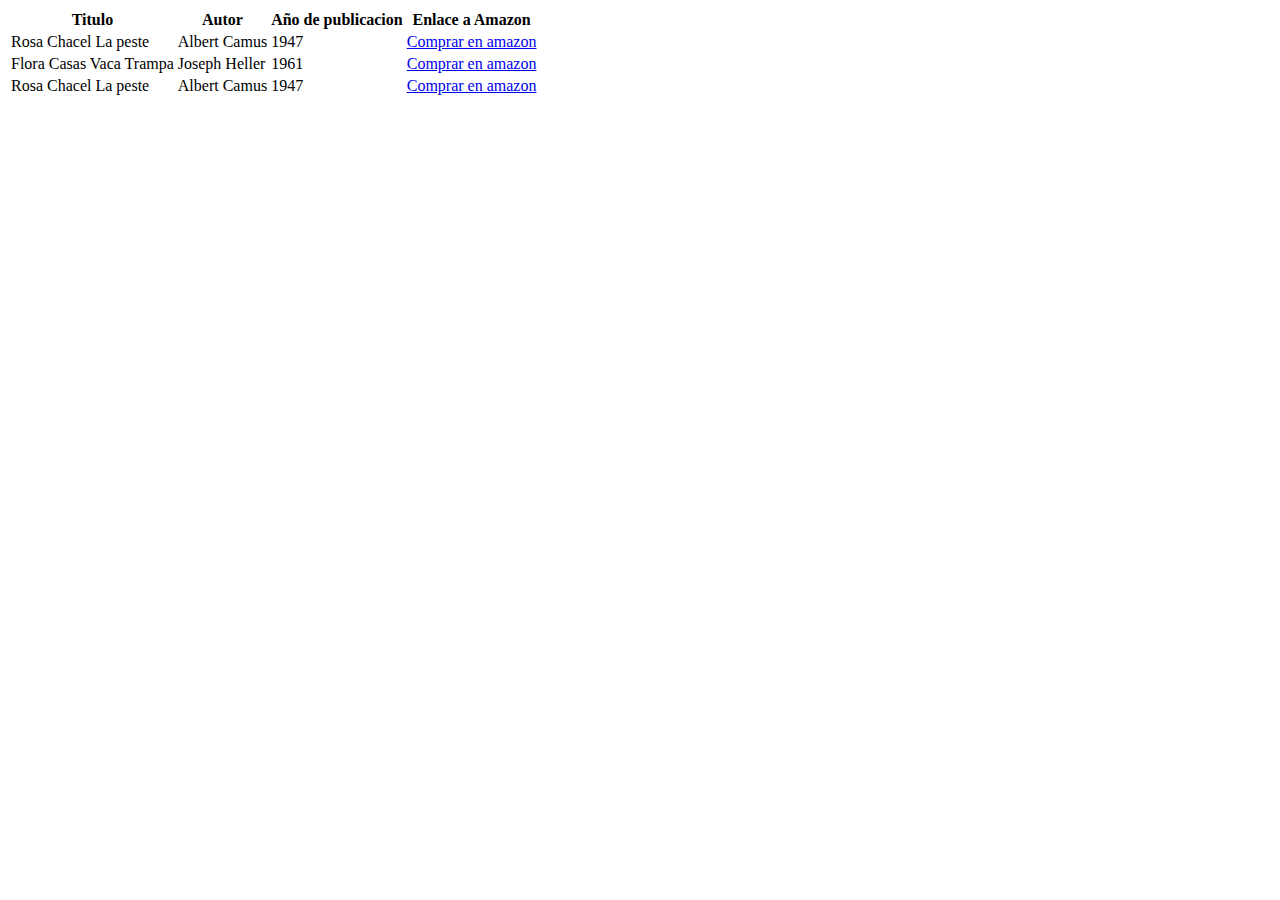
<file: sesion-02-formati-tables/ejercicios/ejercicio 2/index.html>
<!DOCTYPE html>
<html>
    <head>
        <title> "Ejercicio 02/2 - Tablas en HTML"</title>
    </head>
    <body>
        <table>

            <tr>
                <th>Titulo</th>
                <th>Autor</th>
                <th>Año de publicacion</th>
                <th>Enlace a Amazon</th>
            </tr>
            <tr>
                <td> Rosa Chacel La peste </td>
                <td>Albert Camus </td>
                <td>1947</td>
                <td><a href="https://www.amazon.es/dp/8435018814?linkCode=ogi&tag=esquirespain-21&ascsubtag=%5Bartid%7C2119.g.36987397%5Bsrc%7C%5Bch%7C%5Blt%7C%5Bpid%7C8e56f674-3f2a-48ed-b2c2-2686b3b33e76">Comprar en amazon</a></td>
            </tr> 
            <tr>
                <td> Flora Casas Vaca Trampa</td>
                <td>Joseph Heller</td>
                <td> 1961</td>
                <td><a href="https://www.amazon.es/dp/8439735901?linkCode=ogi&tag=esquirespain-21&ascsubtag=%5Bartid%7C2119.g.36987397%5Bsrc%7C%5Bch%7C%5Blt%7C%5Bpid%7C63297c48-b3d5-449b-ba6f-2eda22a6d218">Comprar en amazon</a></td>
            </tr>
            <tr>
                <td>Rosa Chacel La peste</td>
                <td>Albert Camus</td>
                <td> 1947</td>
                <td><a href="https://www.amazon.es/dp/8435018814?linkCode=ogi&tag=esquirespain-21&ascsubtag=%5Bartid%7C2119.g.36987397%5Bsrc%7C%5Bch%7C%5Blt%7C%5Bpid%7C8e56f674-3f2a-48ed-b2c2-2686b3b33e76">Comprar en amazon</a></td>
            </tr>
        </table>
    </body>
</html>
</file>
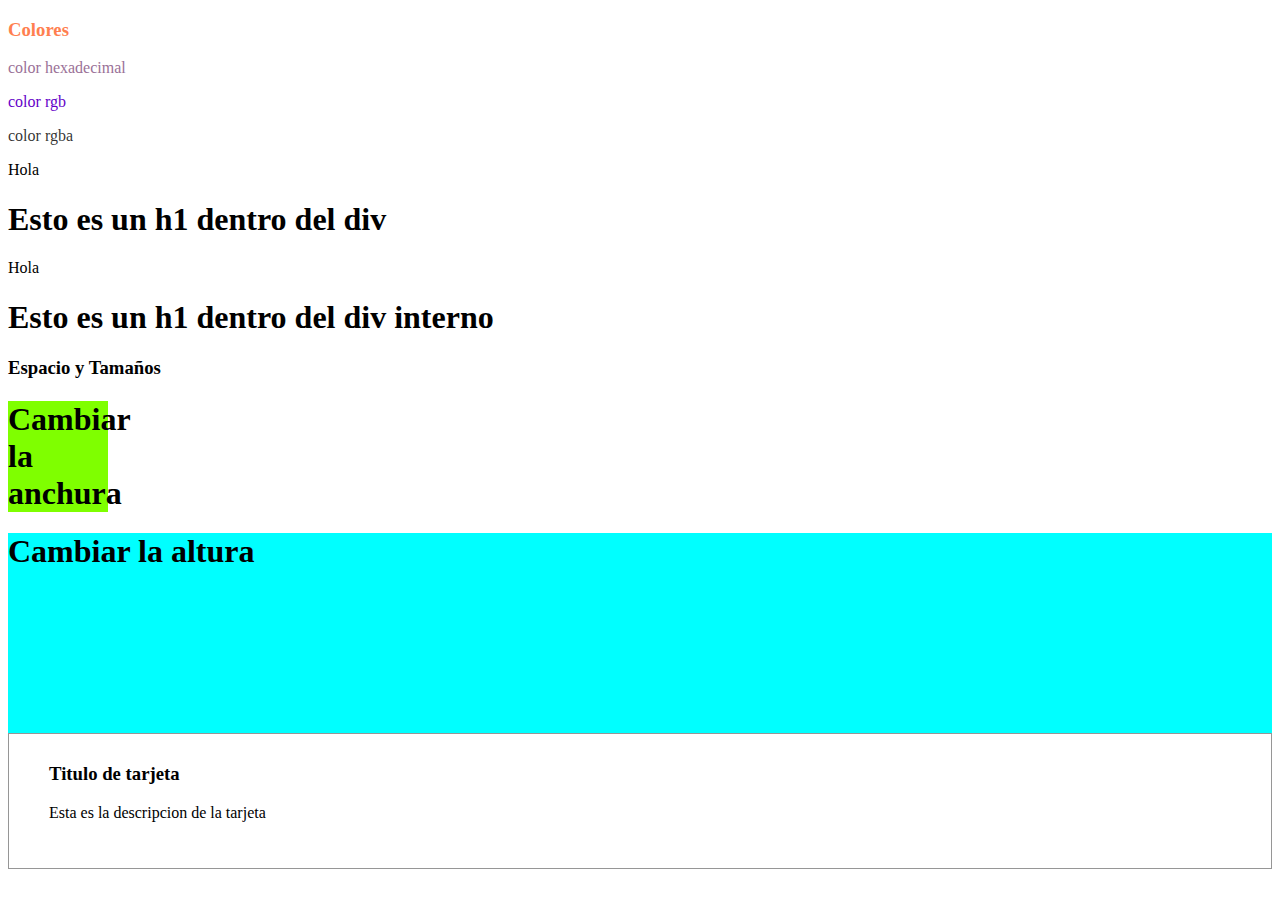
<file: seccion-04/introestilos.html>
<!DOCTYPE html>
<html lang="en">
<head>
    <meta charset="UTF-8">
    <meta name="viewport" content="width=device-width, initial-scale=1.0">
    <title>Intro Estilos</title>
    <link rel="stylesheet" href="introestilos.css">
<body>
    <h3 class="colores">Colores</h3>
    <p class="color-hexadecimal">color hexadecimal</p>
    <p class="color-rgb">color rgb</p>
    <p class="color-rgba">color rgba</p>
    <div class="fondo">
        <p>Hola</p>
        <h1>Esto es un h1 dentro del div</h1>
    </div>
    <div class="fondo-interno">
        <p>Hola</p>
        <h1>Esto es un h1 dentro del div interno</h1>
    </div>
    <h3>Espacio y Tamaños</h3>
    <div class="ancho">
        <h1>Cambiar la anchura</h1>
    </div>
    <div class="alto">
        <h1>Cambiar la altura</h1>
    </div>
    <div class="Tarjeta">
        <h3 class="encabezado">Titulo de tarjeta</h3>
        <p class="descripcion">Esta es la descripcion de la tarjeta</p>
    </div>
</body>
</html>
</file>
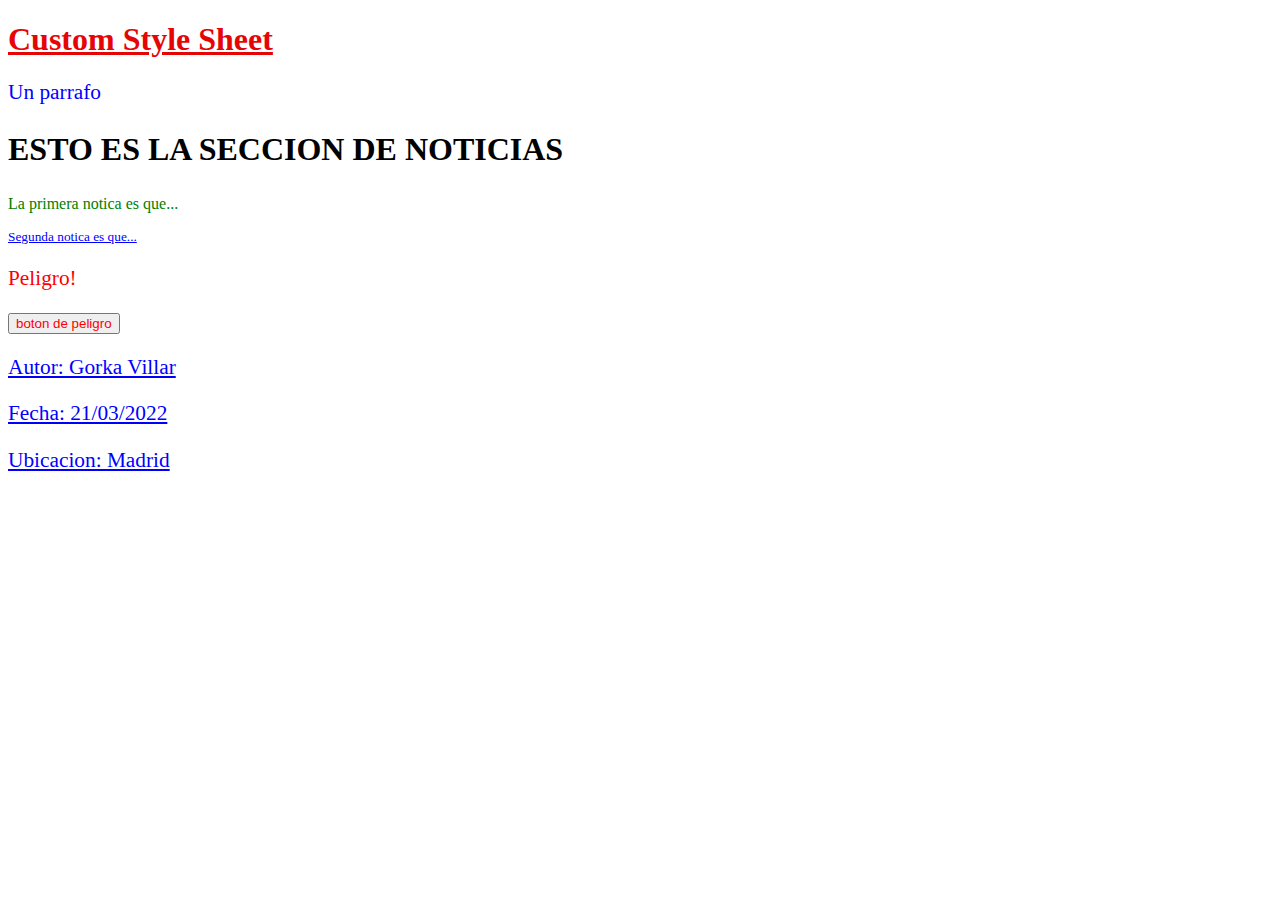
<file: seccion-04/webconcss.html>
<!DOCTYPE html>
<html>
<head>
    <title>Trabajar con CSS</title>
    <link rel="stylesheet" href="estilo.css">
</head>
<body>
    <h1>Custom Style Sheet</h1>
    <p>Un parrafo</p>
    <h2 class="encabezado">Esto es la seccion de noticias</h2>
    <p id="primera-noticia">La primera notica es que...</p>
    <p id="segunda-noticia">Segunda notica es que...</p>
    <p class="warning">Peligro!</p>
    <button class="warning">boton de peligro</button>
    <div>
        <p class="autor">Autor: Gorka Villar</p>
        <p class="fecha">Fecha: 21/03/2022</p>
        <p class="ubicacion">Ubicacion: Madrid</p>
    </div>
</body>
</html>
</file>
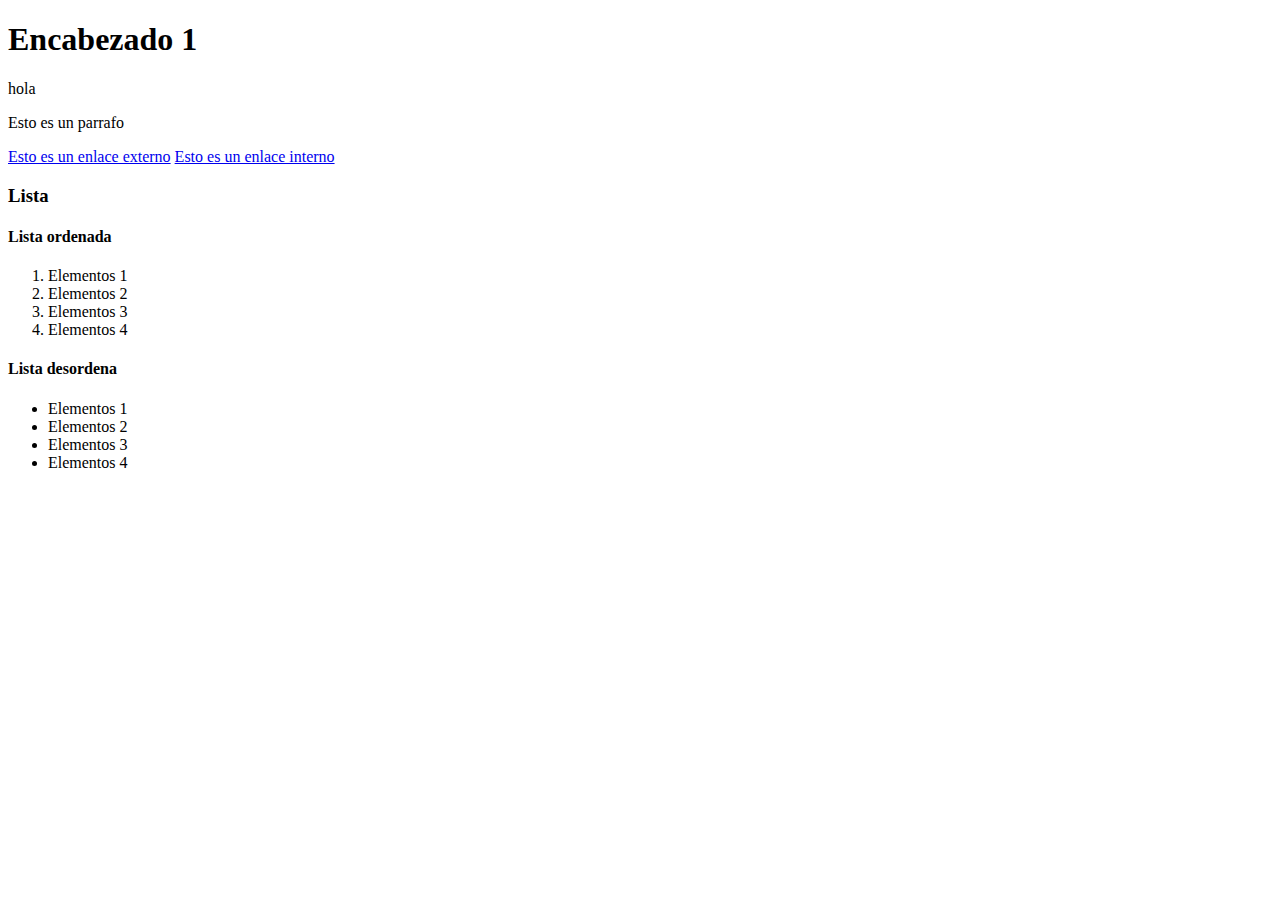
<file: sesion-01/etiquetas-habituales.html>
<!DOCTYPE html>
<html>
    <head>
        <title>Etiqueta habituales</title>
    </head>
    <body>
        <h1>Encabezado 1</h1>
        <!-- <h2>Encabezado 2</h2>
        <h3>Encabezado 3</h3>
        <h4>Encabezado 4</h4>
        <h5>Encabezado 5</h5>
        <h6>Encabezado 6</h6 -->
        <div>
            hola
        </div>
        <p>Esto es un parrafo</p>
        <a href="https://google.com">Esto es un enlace externo</a>
        <a href="mi-primera-pagina-web-html">Esto es un enlace interno</a>
        <div>
            <h3>Lista</h3>
            <div>
                <h4>Lista ordenada</h4><ol>
                    <li>Elementos 1</li>
                    <li>Elementos 2</li>
                    <li>Elementos 3</li>
                    <li>Elementos 4</li>
                </ol>
            </div>
            <h4>Lista desordena</h4>
            <ul>
                <li>Elementos 1</li>
                <li>Elementos 2</li>
                <li>Elementos 3</li>
                <li>Elementos 4</li>
            </ul>
        </div>
    </body>
</html>
</file>
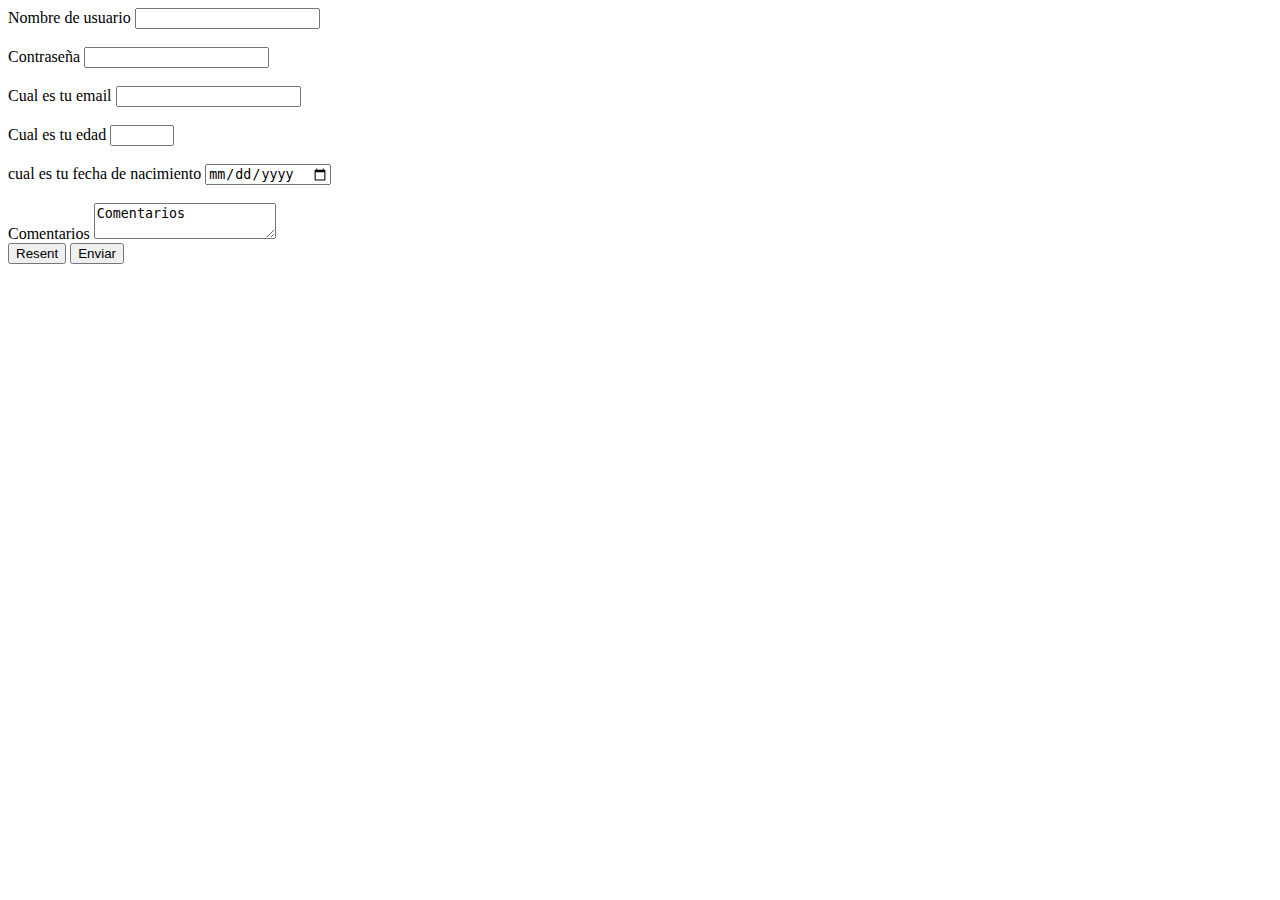
<file: sesion-02-formati-tables/formularios.html>
<!DOCTYPE html>
<html>
  <head>
    <title>Fomularios</title>
  </head>
  <body>
    <form action="resultados.html" method="GET">
      <div>
        <label for="nombreusuario">Nombre de usuario </label>
        <input type="text" name="nombreusuario" id="nombreusuario" required />
      </div>
      <br>
      <div>
        <label for="password">Contraseña</label>
        <input type="password" name="password" id="password" required />
      </div>
      <br>
      <div>
        <label for="email">Cual es tu email</label>
        <input type="email" name="email" id="email" />
      </div>
      <br>
      <div>
        <label for="edad">Cual es tu edad</label>
        <input type="number" name="edad" id="edad" min="0" max="200" step="5" />
      </div>
      <br>
      <div>
        <label for="nacimiento">cual es tu fecha de nacimiento</label>
        <input type="date" name="nacimiento" id="nacimiento"  />
      </div>
      <br>
      <div>
        <label for="comentarios">Comentarios</label>
        <textarea name="comentarios" id="comentarios">Comentarios</textarea>
      </div>
      <button type="reset">Resent</button>
      <button>Enviar</button>
    </form>
  </body>
</html>
</file>
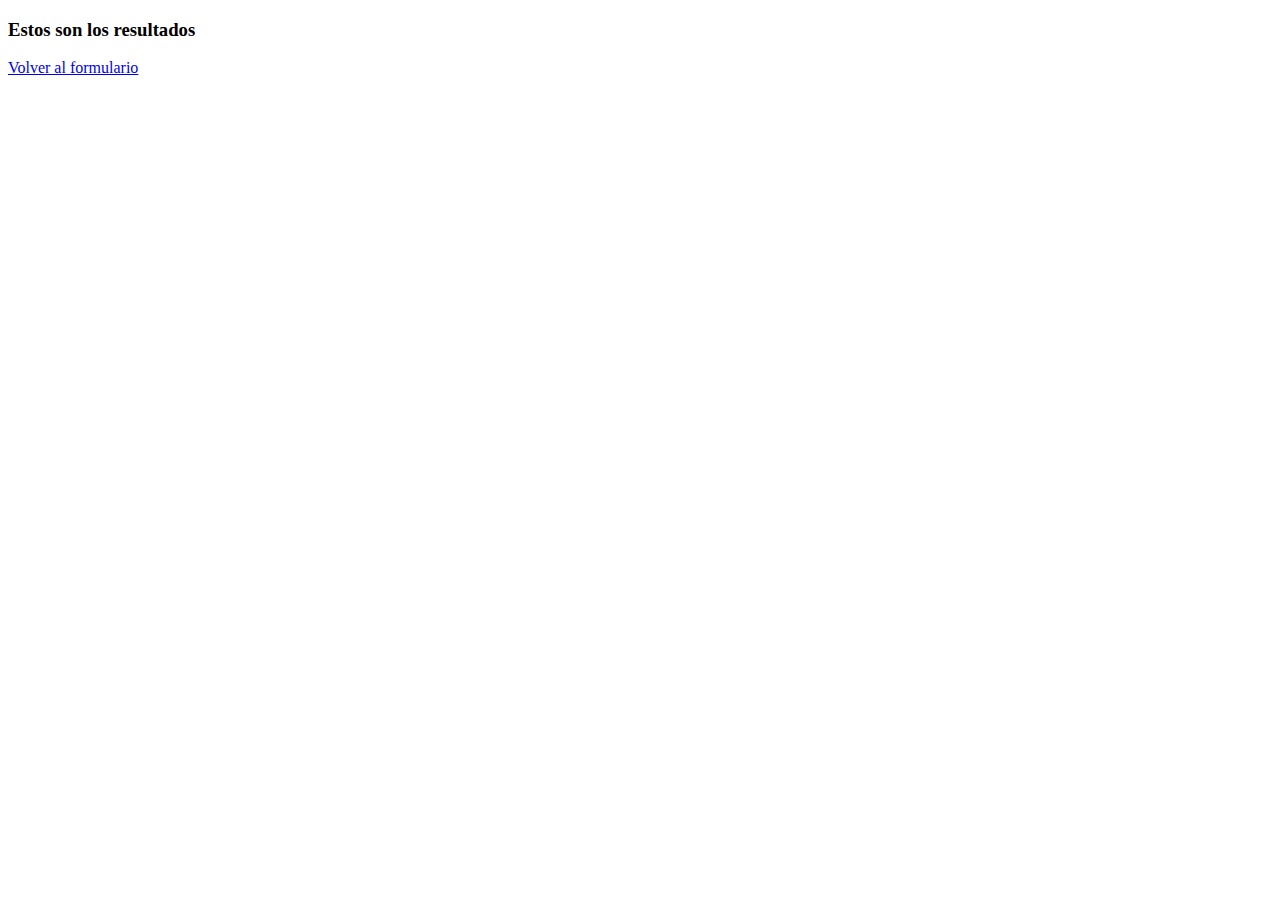
<file: sesion-02-formati-tables/resultados.html>
<!DOCTYPE html>
<html>
    <head>
        <title>Resultados</title>
    </head>
    <body>
    <h3>Estos son los resultados</h3>
    <div id="resultados"></div>
    <a href="/sesion-02-formati-tables/formularios.html">Volver al formulario</a>
    </body>
    <script>
        const resDiv = document.getElementById("resultados")
        new URLSearchParams(window.location.search).forEach((val, name ) => {
        resDiv.append(`${name}: ${val}`)
        resDiv.append(document.createElement('br'))
        })
    </script>
</html>
</file>
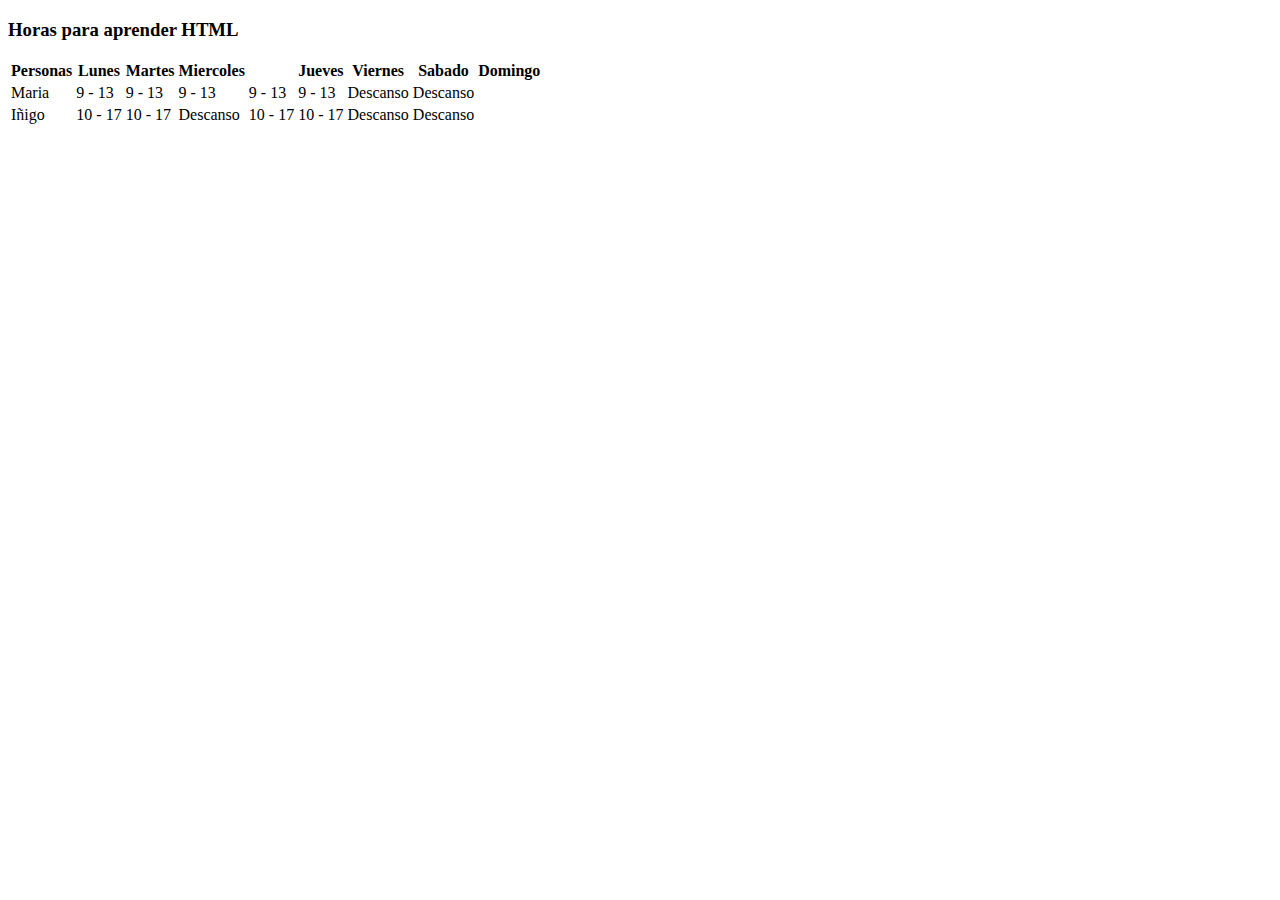
<file: sesion-02-formati-tables/tablas.html>
<!DOCTYPE html>
<html>
    <head>
        <title>Tablas en HTML</title>
    </head>
    <body>
        <h3>Horas para aprender HTML</h3>
        <table>
            <tr>
                <th>Personas</th>
                <th>Lunes</th>
                <th>Martes</th>
                <th>Miercoles<th>
                <th>Jueves</th>
                <th>Viernes</th>
                <th>Sabado</th>
                <th>Domingo</th>
            </tr>
            <tr>
                <td>Maria</td>
                <td>9 - 13</td>
                <td>9 - 13</td>
                <td>9 - 13</td>
                <td>9 - 13</td>
                <td>9 - 13</td>
                <td>Descanso</td>
                <td>Descanso</td>
            </tr>
            <tr>
                <td>Iñigo</td>
                <td>10 - 17</td>
                <td>10 - 17</td>
                <td>Descanso</td>
                <td>10 - 17</td>
                <td>10 - 17</td>
                <td>Descanso</td>
                <td>Descanso</td>
            </tr
        </table>
    </body>
</html>
</file>
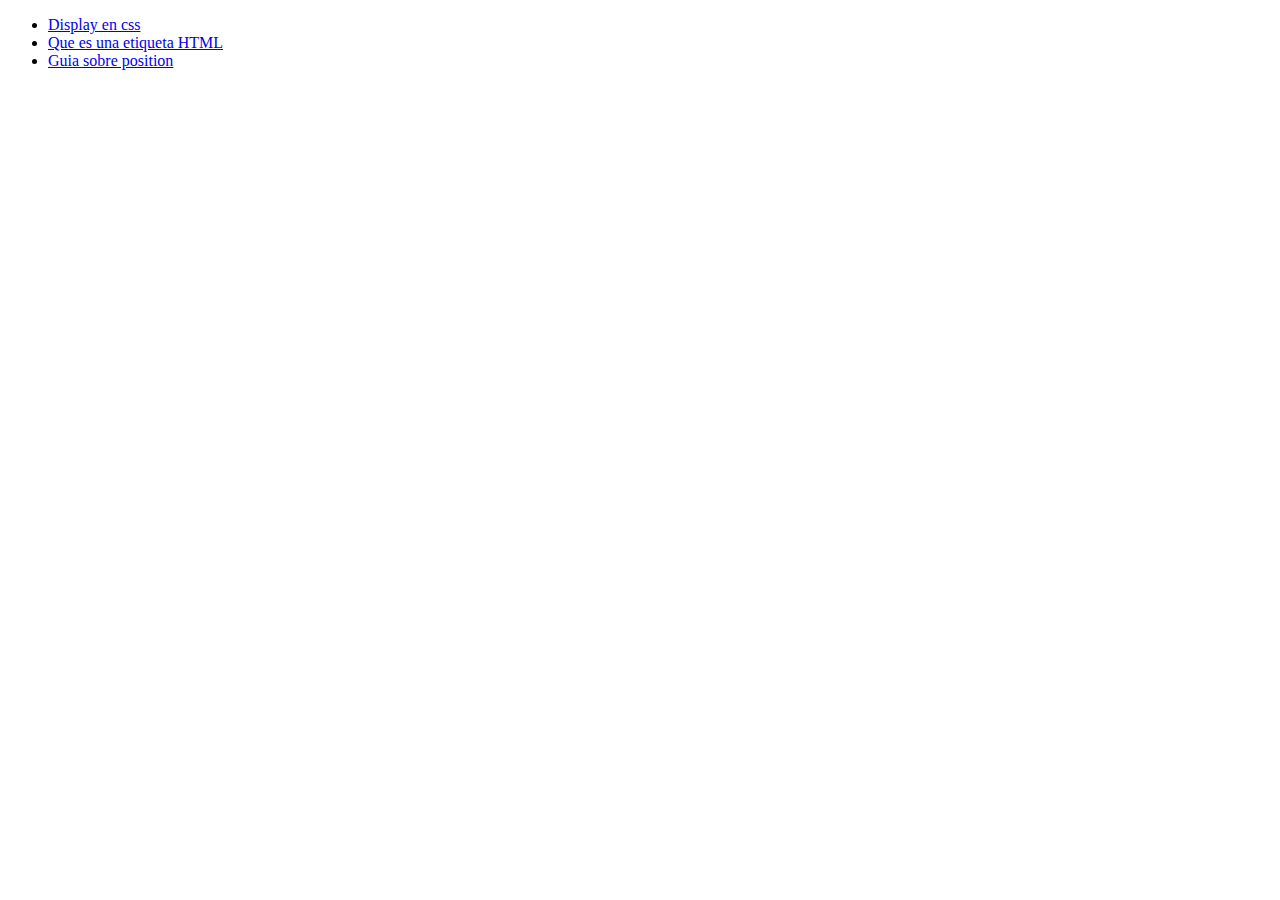
<file: sesion-01/ejercicio-1-HTML - Copy/resto2/ejercicio1-reto-2.html>
<!DOCTYPE html>
<html>
    <head>
        <title>"Ejerccio de introduccion a HTML OpenBootcamp"</title>
    </head>
    <body>
        <!-- <h1>estes es mi primer comentario de dos lineas</h1> -->
        <!-- <h2>aprediendo a documentar mi codigo con OpenBootcamp</h2> -->
        <ul>
            <li> <a href="https://www.youtube.com/watch?v=rJp3IWsk_os" target=”_blank”>Display en css </a></li>
            <li> <a href="https://www.iebschool.com/blog/que-es-etiqueta-html-analitica-usabilidad/ ">Que es una etiqueta HTML</a></li>
            <li> <a href="https://www.youtube.com/watch?v=BVIdzytAtkg ">Guia sobre position</a></li>
        </ul>
    </body>
</html>
</file>
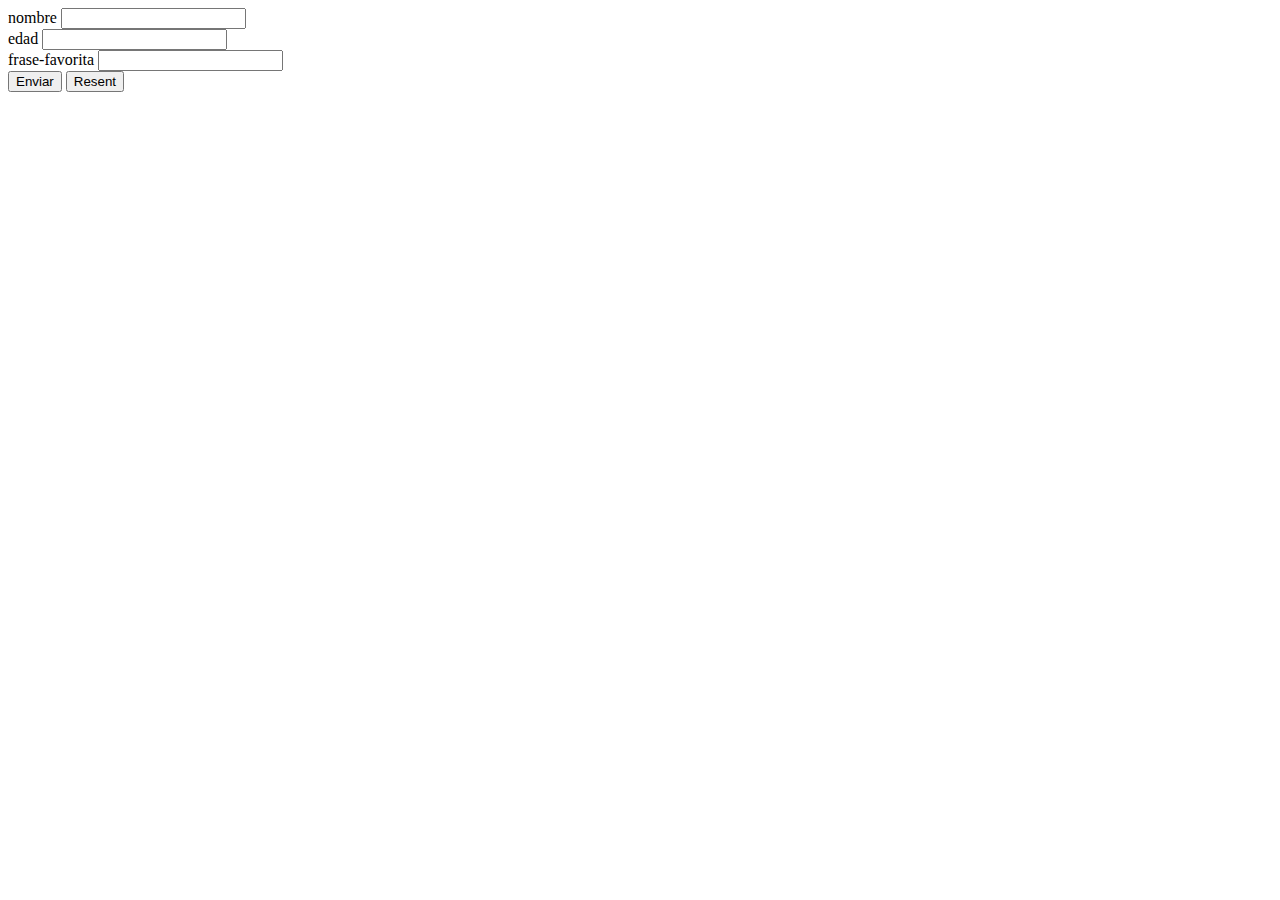
<file: sesion-02-formati-tables/ejercicios/ejercicio 1/formulario.html>
<!DOCTYPE html>
<html>
    <head>
        <title>"Ejecico 02-Formolario en HTML"</title>
    </head>
    <body>
        <form action="/">
            <div>
                <labe for="nombre">nombre</labe>
                <input type="text" name="nombre" id="nombre" required="">
            </div>
            <div>
                <labe for="edad">edad</labe>
                <input type="edad" name="edad" id="edad" required="">
            </div>
            <div>
                <labe for="frase-favorita">frase-favorita</labe>
                <input type="frase-favoritad" name="frase-favorita" id="frase-favorita" required="">
            </div>
            <div>
                <button type="Enviar">Enviar</button>
                <button type="reset">Resent</button>
            </div>
        </form>
        
    </body>
</html>
</file>
<file: seccion-04/introestilos.css>
/*estilos para colores*/
.colores {
    color:coral
}

.color-hexadecimal {
    color: #9A7197;
}

.color-rgb {
    color: rgb(100, 0, 200)
}

.color-rgba {
    color: rgba(10, 10, 10, 0.85)
}

/*fondo*/
.fondo {
    /* background-color: aquamarine; */
    background-image: url("https://images.unsplash.com/photo-1566228015668-4c45dbc4e2f5?ixlib=rb-4.0.3&ixid=M3wxMjA3fDB8MHxleHBsb3JlLWZlZWR8M3x8fGVufDB8fHx8fA%3D%3D&w=1000&q=80");
    background-position: left bottom ;

}

.fondo-interno {
    /* background-color: cornflowerblue;*/
    background-image: url("https://static.vecteezy.com/system/resources/thumbnails/002/960/590/small/abstract-watercolor-texture-wallpaper-background-free-vector.jpg") ;
    background-position: left bottom ;
}

/*Tamaños*/
.ancho {
    background-color: chartreuse;
    width: 100px
}

.alto {
    background-color: aqua;
    height: 200px;
}

.Tarjeta {
    border-style: solid;
    border-color: rgb(150, 150, 150);
    border-width: 1px;
    /*borde-top: none;*/
    padding: 10px 20px 30px 40px; 
}
</file>
<file: seccion-04/estilo.css>
h1 {
    color:rgb(230, 5, 5)
}

*
/*stoy probando colores y fuentes */
p{
    color:blue;
    font-size: 16pt;
}

#primera-noticia {
    color:green;
    font-size: 12pt;
}

#segunda-noticia {
    /*color:violet;*/
    font-size: 10pt;
}

.encabezado {
    font-size: 24pt;
    text-transform: uppercase;
}

*.warning {
    color:red;
}

.autor, .fecha, .ubicacion, h1, #segunda-noticia {
    text-decoration: underline;
}
</file>
